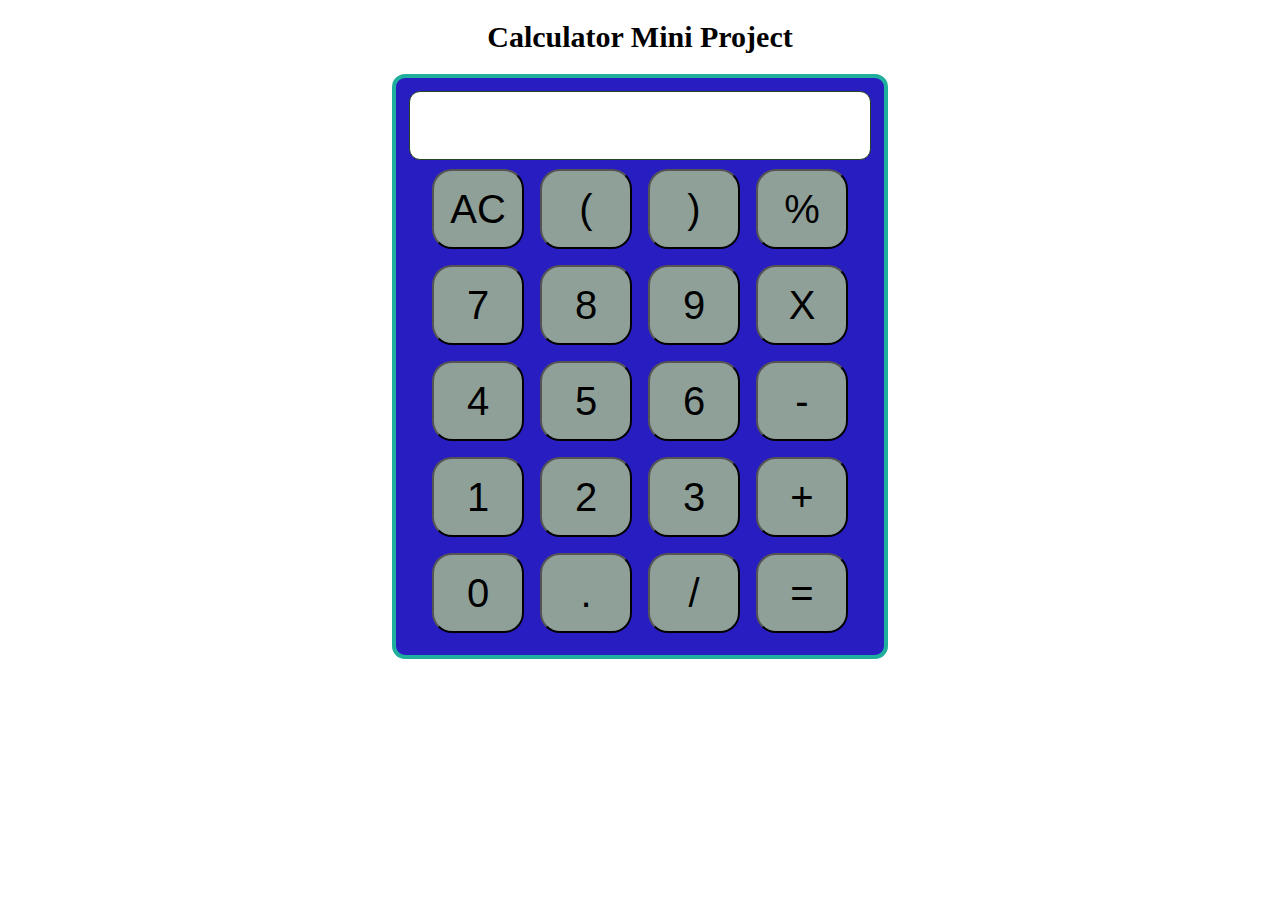
<file: Calculator/index.html>
<!DOCTYPE html>
<html lang="en">

<head>
    <meta charset="UTF-8">
    <meta name="viewport" content="width=device-width, initial-scale=1.0">
    <meta http-equiv="X-UA-Compatible" content="ie=edge">
    <link rel="stylesheet" href="style.css">
    <title>Calculator Mini Project</title>
</head>

<body>
    <div class="container">
        <h1>Calculator Mini Project</h1>

        <div class="calculator">
            <input type="text" name="screen" id="screen">
            <table>
                <tr>
                    <td><button>AC</button></td>
                    <td><button>(</button></td>
                    <td><button>)</button></td>
                    <td><button>%</button></td>
                </tr>
                <tr>
                    <td><button>7</button></td>
                    <td><button>8</button></td>
                    <td><button>9</button></td>
                    <td><button>X</button></td>
                </tr>
                <tr>
                    <td><button>4</button></td>
                    <td><button>5</button></td>
                    <td><button>6</button></td>
                    <td><button>-</button></td>
                </tr>
                <tr>
                    <td><button>1</button></td>
                    <td><button>2</button></td>
                    <td><button>3</button></td>
                    <td><button>+</button></td>
                </tr>
                <tr>
                    <td><button>0</button></td>
                    <td><button>.</button></td>
                    <td><button>/</button></td>
                    <td><button>=</button></td>
                </tr>
            </table>
        </div>
    </div>

</body>
<script src="script.js"></script>

</html>
</file>
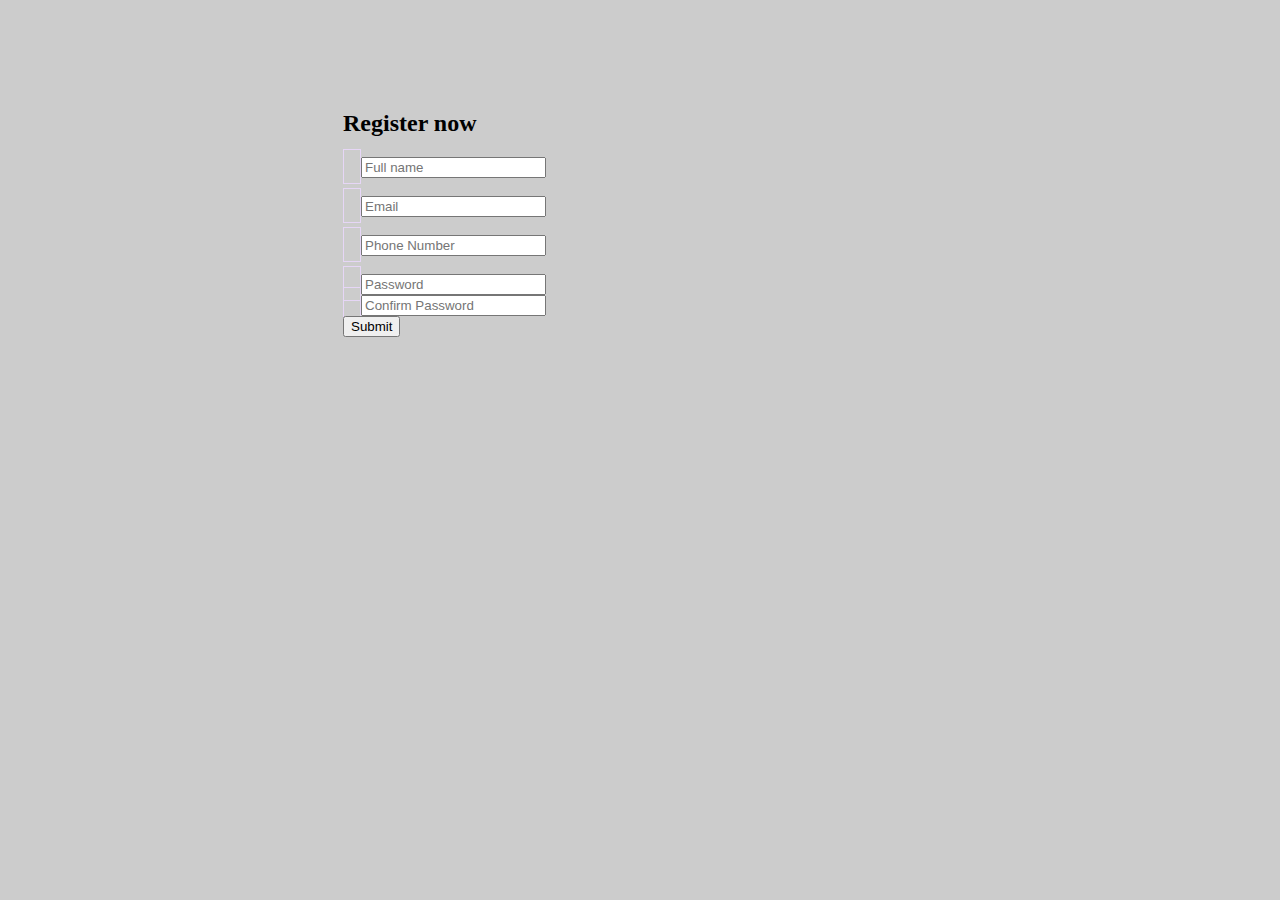
<file: Registration_Page(Advanced)/registration.html>
<!DOCTYPE html>
<html lang="en">
  <head>
    <meta charset="UTF-8" />
    <meta http-equiv="X-UA-Compatible" content="IE=edge" />
    <meta name="viewport" content="width=device-width, initial-scale=1.0" />
    <!-- Bootstrap CDN -->
    <link
      href="https://cdn.jsdelivr.net/npm/bootstrap@5.1.3/dist/css/bootstrap.min.css"
      rel="stylesheet"
      integrity="sha384-1BmE4kWBq78iYhFldvKuhfTAU6auU8tT94WrHftjDbrCEXSU1oBoqyl2QvZ6jIW3"
      crossorigin="anonymous"
    />
    <!-- Font Awesome CDN  -->
    <link
      rel="stylesheet"
      href="https://cdnjs.cloudflare.com/ajax/libs/font-awesome/6.1.0/css/all.min.css"
      integrity="sha512-10/jx2EXwxxWqCLX/hHth/vu2KY3jCF70dCQB8TSgNjbCVAC/8vai53GfMDrO2Emgwccf2pJqxct9ehpzG+MTw=="
      crossorigin="anonymous"
      referrerpolicy="no-referrer"
    />
    <link rel="stylesheet" href="styles.css" />
    <title>Register</title>
  </head>
  <body>
    <main class="row flex-row-reverse m-auto shadow bg-white px-0 rounded-3">
      <div class="col px-0">
        <!-- <a href="confirmRegistration.html"><i class="fa-solid fa-xmark"></i></a> -->
        <form
          action=""
          class="row g-3 needs-validation"
          novalidate 
        >
          <h2 class="text-center mb-5">Register now</h2>
          <!-- Create form username and password inputs -->
          <div class="d-flex p-0">
            <i class="fa-solid fa-user"></i
            ><input
              type="text"
              id="name"
              class="form-control"
              placeholder="Full name"
              min="5"
              required
            >
            <span id="message1" style="color:red" </span> <br><br>
          </div>
          
          <div class="d-flex p-0">
            <i class="fa-solid fa-envelope"></i
            ><input
              type="text"
              id="gmail"
              class="form-control"
              placeholder="Email"
              required
            />

            <span id="message2" style="color:red" </span> <br><br>
          </div>
          <div class="d-flex p-0">
            <i class="fa-solid fa-circle-user"></i
            ><input
              type="number"
              id = "phone"
              class="form-control"
              placeholder="Phone Number"
              required
            />
            <span id="message3" style="color:red" </span> <br><br>
          </div>
          <div class="d-flex p-0">
            <i class="fa-solid fa-key"></i
            ><input
              type="password"
              id="pswd1"
              class="form-control"
              placeholder="Password"
              required
            />
          </div>
          <div class="d-flex p-0">
            <i class="fa-solid fa-key"></i
            ><input
              type="password"
              id="pswd2"
              class="form-control"
              placeholder="Confirm Password"
              required
            />
          </div>

          <div class="d-flex p-0">
            <div class="col text-center">
              <button class="btn btn-primary px-3 w-100" type="submit" onclick="matchPassword()">
                Submit
              </button>
            </div>
          </div>
  
        </form>

      </div>
      <!-- <div class="col px-0">
        <img src="/Applications/Major Project /register.jpg" alt="register" />
      </div> -->
    </main>
    <!-- Bootstrap JS CDN -->
    <script
      src="https://cdn.jsdelivr.net/npm/bootstrap@5.1.3/dist/js/bootstrap.bundle.min.js"
      integrity="sha384-ka7Sk0Gln4gmtz2MlQnikT1wXgYsOg+OMhuP+IlRH9sENBO0LRn5q+8nbTov4+1p"
      crossorigin="anonymous"
    ></script>
    <script src="validation.js"></script>
  </body>
</html>
</file>
<file: Calculator/style.css>
.container{
    text-align: center;
    margin-top:20px
}

table{
    margin: auto;
}

input{
    border-radius: 11px;
    border: 1px solid #244624;
    font-size:34px;
    height: 65px;
    width: 456px;
}

button{
    border-radius: 20px;
    font-size: 40px;
    background: #8fa099;
    width: 92px;
    height: 80px;
    margin: 6px;
}

.calculator{ 
    border: 4px solid #20af9c;
    background-color: #281dc0;
    padding: 13px;
    border-radius: 13px;
    display: inline-block;
    
}

h1{
    font-size: 30px;
    font-family: 'Times New Roman', Times, serif;
}
</file>
<file: Registration_Page(Advanced)/styles.css>
a {
    text-decoration: none;
  }
  
  :root {
    --bodyBg: #ccc;
    --gmail: rgb(219, 68, 55);
    --customGray: #e6d6f6;
    --facebook: rgba(59, 89, 152);
    --twitter: rgba(29, 161, 242);
    --gmail: rgba(219, 68, 55);
  }
  body {
    background-color: var(--bodyBg);
  }
  
  main {
    position: relative;
    width: 1000px;
    height: 750px;
    top: 10vh;
  }
  form {
    width: 330px;
    margin: auto !important;
  }
  img {
    height: 750px;
    width: 100%;
  }
  .fa-xmark {
    position: absolute;
    top: 25px;
    left: 25px;
  }
  .fa-xmark:hover {
    cursor: pointer;
    color: var(--gmail);
  }
  .fa-circle-user,
  .fa-key,
  .fa-user,
  .fa-envelope,
  .fa-code {
    border: 1px solid var(--customGray);
    padding: 0.5rem;
  }
  label[for="rememberMe"]:hover {
    text-decoration: underline;
    cursor: pointer;
    color: var(--twitter);
  }
  .alt-logIn {
    padding: 0.6rem;
    color: #fff;
    border-top-left-radius: 5px;
    border-bottom-left-radius: 5px;
  }
  .fa-facebook-square {
    background-color: rgb(39, 58, 100);
  }
  .btn-facebook {
    background-color: var(--facebook);
    color: #fff;
    border-top-left-radius: 0px;
    border-bottom-left-radius: 0px;
  }
  
  .fa-twitter-square {
    background-color: rgb(24, 127, 192);
  }
  .btn-twitter {
    background-color: var(--twitter);
    color: #fff;
    border-top-left-radius: 0px;
    border-bottom-left-radius: 0px;
  }
  .fa-google {
    background-color: rgb(153, 48, 39);
  }
  .btn-gmail {
    background-color: var(--gmail);
    color: #fff;
    border-top-left-radius: 0px;
    border-bottom-left-radius: 0px;
  }
  footer {
    position: relative;
    margin-top: 100px;
  }
  footer:hover {
    cursor: pointer;
    color: var(--twitter);
  }
  /* Responsive  */
  @media (max-width: 1000px) {
    main {
      max-width: 400px;
    }
    main div:nth-child(3) {
      display: none;
    }
  }
</file>
